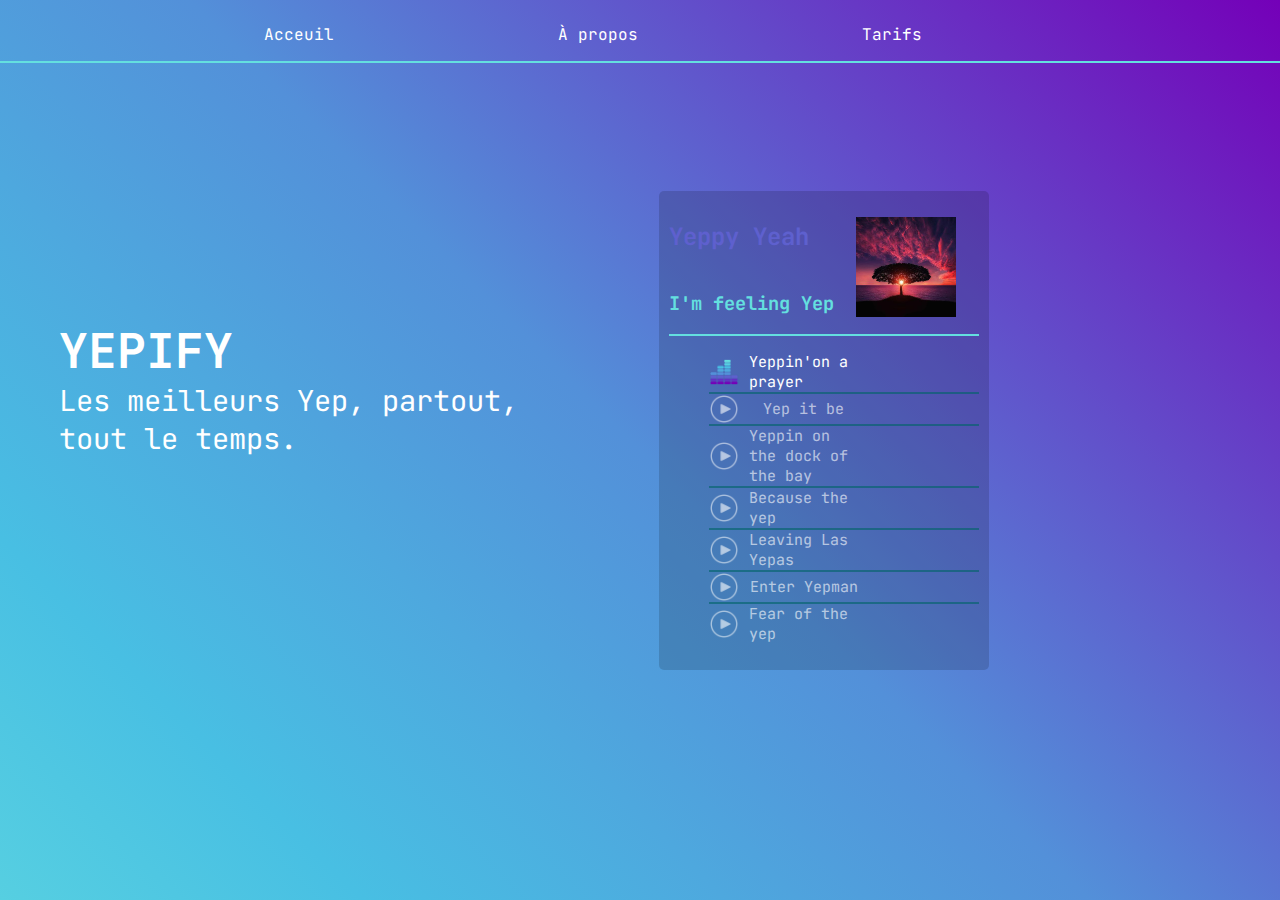
<file: exo1/index.html>
<!DOCTYPE html>  
<html lang="fr">  
    <head>        
        <meta charset="utf-8">  
        <meta name="viewport" content="width=device-width, initial-scale=1" />
        <title>Le titre de ma page</title>  
<link rel="stylesheet" href="assets/styles/css/style.css" />
<link rel="preconnect" href="https://fonts.googleapis.com">  
<link rel="preconnect" href="https://fonts.gstatic.com" crossorigin>  
<link href="https://fonts.googleapis.com/css2?family=JetBrains+Mono:wght@100;200;300;400;500;600;700;800&display=swap" rel="stylesheet">
   
    </head>    
    <body>      
    <header>
            <nav>
                <ul>
                    <li>Acceuil</li>
                    <li>À propos</li>
                    <li>Tarifs</li>
                 </ul>
            </nav>
        </header>
        <main>
            
                
                <section>
                    <h1>YEPIFY</h1>
                    <p>Les meilleurs Yep, partout,</br>tout le temps.</p>
                </section>
                <section>
                                <section>
                                <header>
                                    <h2>Yeppy Yeah</h2>
                                <h3>I'm feeling Yep</h3>
                                <img src="tree.png" />
                                </header>
                                <ul>
                                    <li><img height="30px" src="equalizer.png" /><p>Yeppin'on a prayer</p></li>
                                    <li><img height="30px" src="play.png" /><p>Yep it be</li>
                                    <li><img height="30px" src="play.png" /><p>Yeppin on the dock of the bay</p></li>
                                    <li><img height="30px"src="play.png" /><p>Because the yep</p></li>
                                    <li><img height="30px" src="play.png" /><p>Leaving Las Yepas</p></li>
                                    <li><img height="30px" src="play.png" /><p>Enter Yepman</p></li>
                                    <li><img height="30px" src="play.png" /><p>Fear of the yep</p></li>
                                </ul>
                            </section>
                </section>
                  
        </main>  
    </body>
</html>
</file>
<file: exo1/assets/styles/css/style.css>
@media (min-width: 769px) {
  body {
    margin: 0;
    padding: 0;
    color: #ffffff;
    background: linear-gradient(225deg, #7400b8, #6930c3, #5e60ce, #5390d9, #4ea8de, #48bfe3, #56cfe1);
    height: 100vh;
    width: 100vw;
    font-family: "JetBrains Mono", monospace;
  }
  body header nav {
    border-bottom: 2px solid #64dfdf;
  }
  body header nav ul {
    list-style: none;
    display: inline-flex;
    text-decoration: none;
  }
  body header nav ul li {
    padding-top: 0.5em;
    padding-left: 14em;
  }
  body main {
    display: grid;
    grid-templates-column: 1fr 1fr;
  }
  body main section:first-of-type {
    grid-column: 1/2;
    padding-left: 3.7em;
    padding-top: 16em;
  }
  body main section:first-of-type h1 {
    padding: 0;
    margin: 0;
    font-size: 3em;
  }
  body main section:first-of-type p {
    margin: 0;
    padding: 0;
    font-size: 1.8em;
  }
  body main section:last-of-type {
    grid-column: 2/3;
    padding: 0;
    margin: 0;
  }
  body main section:last-of-type section {
    margin-top: 8em;
    border-radius: 5px;
    padding: 10px;
    width: 50%;
    background-color: rgba(0, 0, 0, 0.15);
  }
  body main section:last-of-type section header {
    display: grid;
    grid-templates-column: 1fr 1fr;
    grid-templates-row: 1fr;
    border-bottom: 2px solid #64dfdf;
  }
  body main section:last-of-type section header h2 {
    opacity: 1;
    grid-column: 1/2;
    color: #5e60ce;
  }
  body main section:last-of-type section header h3 {
    opacity: 1;
    grid-column: 1/2;
    color: #64dfdf;
  }
  body main section:last-of-type section header img {
    padding-top: 1em;
    grid-column: 2/3;
    grid-row: 1/4;
    height: 100px;
  }
  body main section:last-of-type section ul li:first-of-type {
    opacity: 1;
    border-top: none;
  }
  body main section:last-of-type section ul li {
    display: grid;
    grid-templates-column: 1fr 1fr;
    list-style: none;
    border-top: 2px solid #006466;
    opacity: 0.6;
  }
  body main section:last-of-type section ul li p {
    grid-column: 2/3;
    font-size: 15px;
    padding-right: 8em;
    align-self: center;
    justify-self: start;
  }
  body main section:last-of-type section ul li img {
    grid-column: 1/2;
    padding-right: 10px;
    align-self: center;
    justify-self: start;
  }
}

@media (max-width: 768px) and (min-width: 1px) {
  body {
    margin: 0;
    padding: 0;
    color: #ffffff;
    background: linear-gradient(225deg, #7400b8, #6930c3, #5e60ce, #5390d9, #4ea8de, #48bfe3, #56cfe1);
    height: 100vh;
    width: 100vw;
    font-family: "JetBrains Mono", monospace;
  }
  body header {
    display: none;
  }
  body main {
    display: grid;
    grid-template-columns: 1fr 4fr 1fr;
    grid-template-rows: 0.5fr 4fr;
    width: 100vw;
    height: 100vh;
  }
  body main section:first-of-type {
    grid-row: 1/2;
    grid-column: 2/3;
    align-self: center;
    justify-self: center;
  }
  body main section:first-of-type h1 {
    padding: 0;
    margin: 0;
    text-align: center;
    font-size: 2em;
  }
  body main section:first-of-type p {
    margin: 0;
    padding: 0;
    font-size: 1.2em;
    text-align: center;
  }
  body main section:last-of-type {
    grid-row: 2/3;
    grid-column: 2/3;
    padding-top: 0;
    margin-top: 0;
  }
  body main section:last-of-type section {
    margin-top: 1.8em;
    border-radius: 5px;
    padding: 10px;
    background-color: rgba(0, 0, 0, 0.15);
  }
  body main section:last-of-type section header:first-of-type {
    display: grid;
    grid-template-columns: 1fr 1fr;
    grid-template-rows: 1fr;
    border-bottom: 2px solid #64dfdf;
  }
  body main section:last-of-type section header:first-of-type h2 {
    opacity: 1;
    grid-column: 1/3;
    color: #5e60ce;
  }
  body main section:last-of-type section header:first-of-type h3 {
    opacity: 1;
    grid-column: 1/3;
    color: #64dfdf;
  }
  body main section:last-of-type section header:first-of-type img {
    padding-top: 1em;
    grid-column: 2/3;
    grid-row: 2/3;
    height: 50px;
  }
  body main section:last-of-type section ul li:first-of-type {
    opacity: 1;
    border-top: none;
    width: 100%;
    height: 100%;
  }
  body main section:last-of-type section ul li {
    display: grid;
    grid-templates-column: 1fr 1fr;
    list-style: none;
    border-top: 2px solid #006466;
    opacity: 0.6;
  }
  body main section:last-of-type section ul li p {
    grid-column: 2/3;
    font-size: 13px;
    padding-right: 2em;
    align-self: center;
    justify-self: start;
  }
  body main section:last-of-type section ul li img {
    grid-column: 1/2;
    padding-right: 10px;
    align-self: center;
    justify-self: start;
  }
}

/*# sourceMappingURL=style.css.map */
</file>
